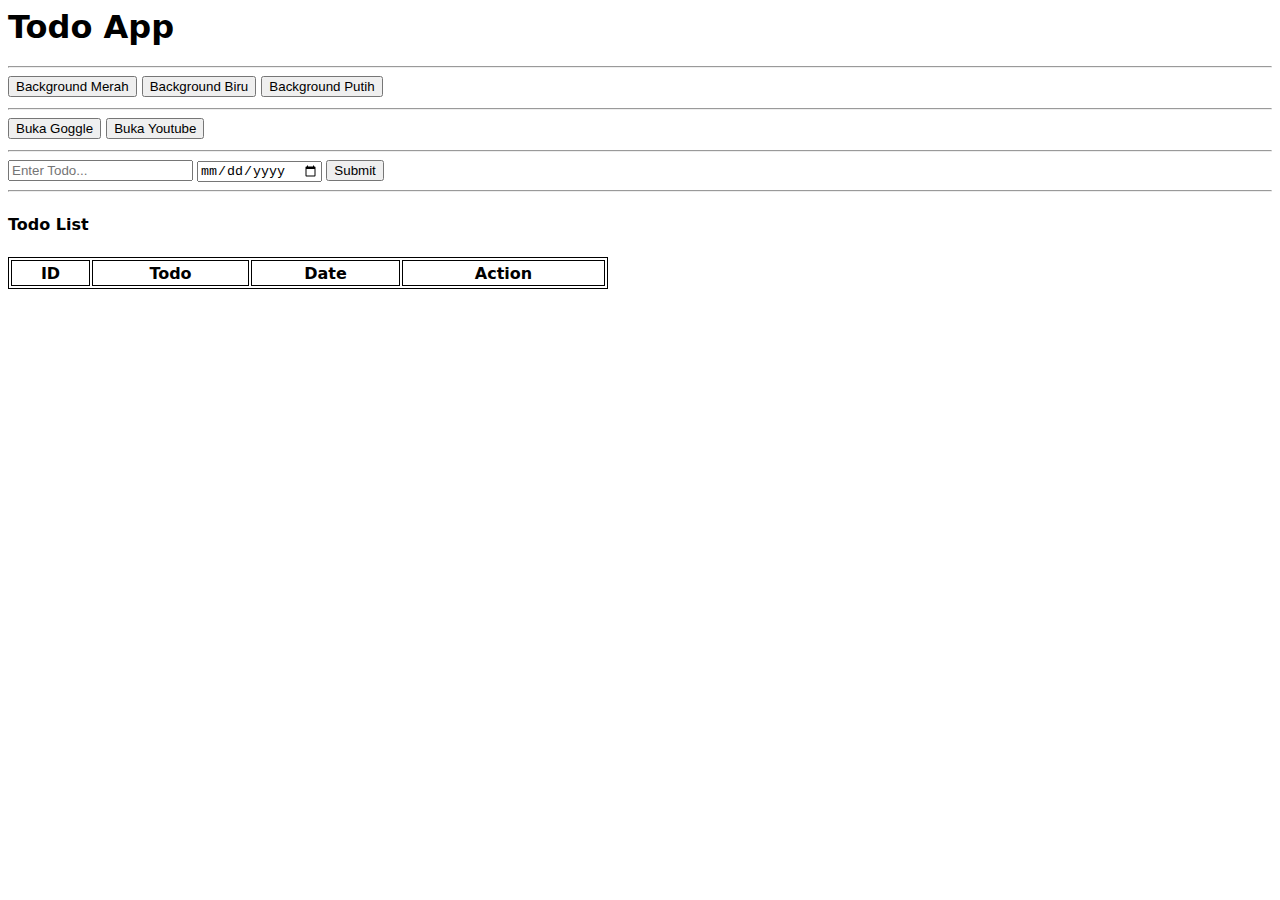
<file: todo/index.html>
<!DOCTYPE html>
<html lang="en">
<head>
    <meta charset="UTF-8">
    <meta name="viewport" content="width=device-width, initial-scale=1.0">
    <link rel="stylesheet" href="style.css">
    <title>TO DO</title>
</head>
<body>
    <div class="tittle">Todo App</div>
    <hr>
    <div class="background">
        <button class="BGM">Background Merah</button>
        <button class="BGB">Background Biru</button>
        <button class="BGP">Background Putih</button>
    </div>
    <hr>
    <div class="background">
        <button class="Goggle">Buka Goggle</button>
        <button class="Youtube">Buka Youtube</button>
    </div>
    <hr>
    <form name="data">
        <input type="text" placeholder="Enter Todo..." id="text" name="text">
        <input type="date" placeholder="Enter Todo Date..." id="date" name="date">
        <button type="button" id="submit">Submit</button>
    </form>
    <hr>
    <h4>Todo List</h4>
    <table class="table">
        <thead>
            <tr>            
            <th class="tabel1">ID</th>
            <th class="tabel2">Todo</th>
            <th class="tabel3">Date</th>
            <th class="tabel4">Action</th>
            </tr>
        </thead>
    </table>
</body>
<script src="./index.js" defer></script>
</html>
</file>
<file: todo/style.css>
.tittle{
    display: block;
    margin-bottom: 20px;
    font-family: inter, system-ui, Avenir, Helvet;
    font-size: 32px;
    font-weight: 600;
}
.background{
    display: block;
    height: 24px;
    width: 1428px;
    font-family: inter, system-ui, Avenir, Helvet;
}
.background button{
    display: inline-block;
    align-items: flex-start;
    box-sizing: border-box;
    border: 2;
    padding: 1px 6px;
}
form input{
    border: 2;
    padding: 1px 2px;
}
#date{
    padding: 0 1px;
}
form button{
    padding: 1px 6px;
}
h4{
    display: block;
    font-family: inter, system-ui, Avenir, Helvet;
    font-weight: 700;
    margin: 23px 0;
}
table, thead, tr, th{
    border: 1px solid black;
    font-family: inter, system-ui, Avenir, Helvet;
}
th{
    height: 22px;
}
.tabel1{
    width: 75px;
}
.tabel2{
    width: 153px;
}
.tabel3{
    width: 145px;
}
.tabel4{
    width: 199px;
}
</file>
